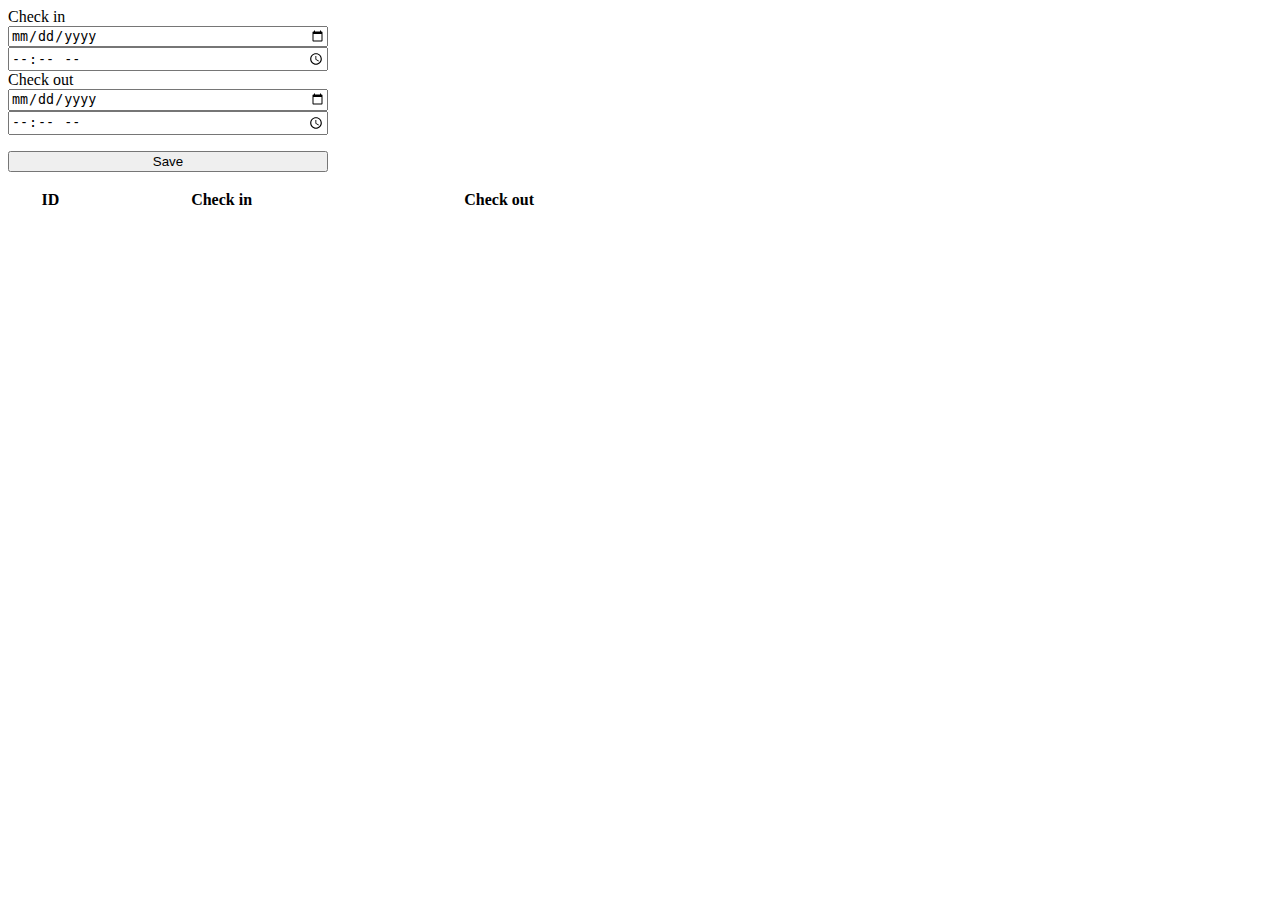
<file: src/main/resources/META-INF/resources/index.html>
<!DOCTYPE html>
<html lang="en">
    <head>
        <meta charset="UTF-8">
        <meta name="viewport"
              content="width=device-width, user-scalable=no, initial-scale=1.0, maximum-scale=1.0, minimum-scale=1.0">
        <meta http-equiv="X-UA-Compatible" content="ie=edge">
        <title>Punchclock Client</title>
        <link rel="stylesheet" type="text/css" href="style.css" />
        <script src="script.js" type="application/javascript"></script>
    </head>
    <body>
        <form id="createEntryForm">
            <label for="checkIn">Check in</label>
            <input type="date" name="checkInDate" id="checkIn" required>
            <input type="time" name="checkInTime" required>
            <label for="checkOut">Check out</label>
            <input type="date" name="checkOutDate" id="checkOut" required>
            <input type="time" name="checkOutTime" required>
            <input type="submit" value="Save" />
        </form>
        <table>
            <thead>
                <tr>
                    <th>ID</th>
                    <th>Check in</th>
                    <th>Check out</th>
                </tr>
            </thead>
            <tbody id="entryDisplay">
                <tr>
                    <td colspan="3">Loading...</td>
                </tr>
            </tbody>
        </table>
    </body>
</html>
</file>
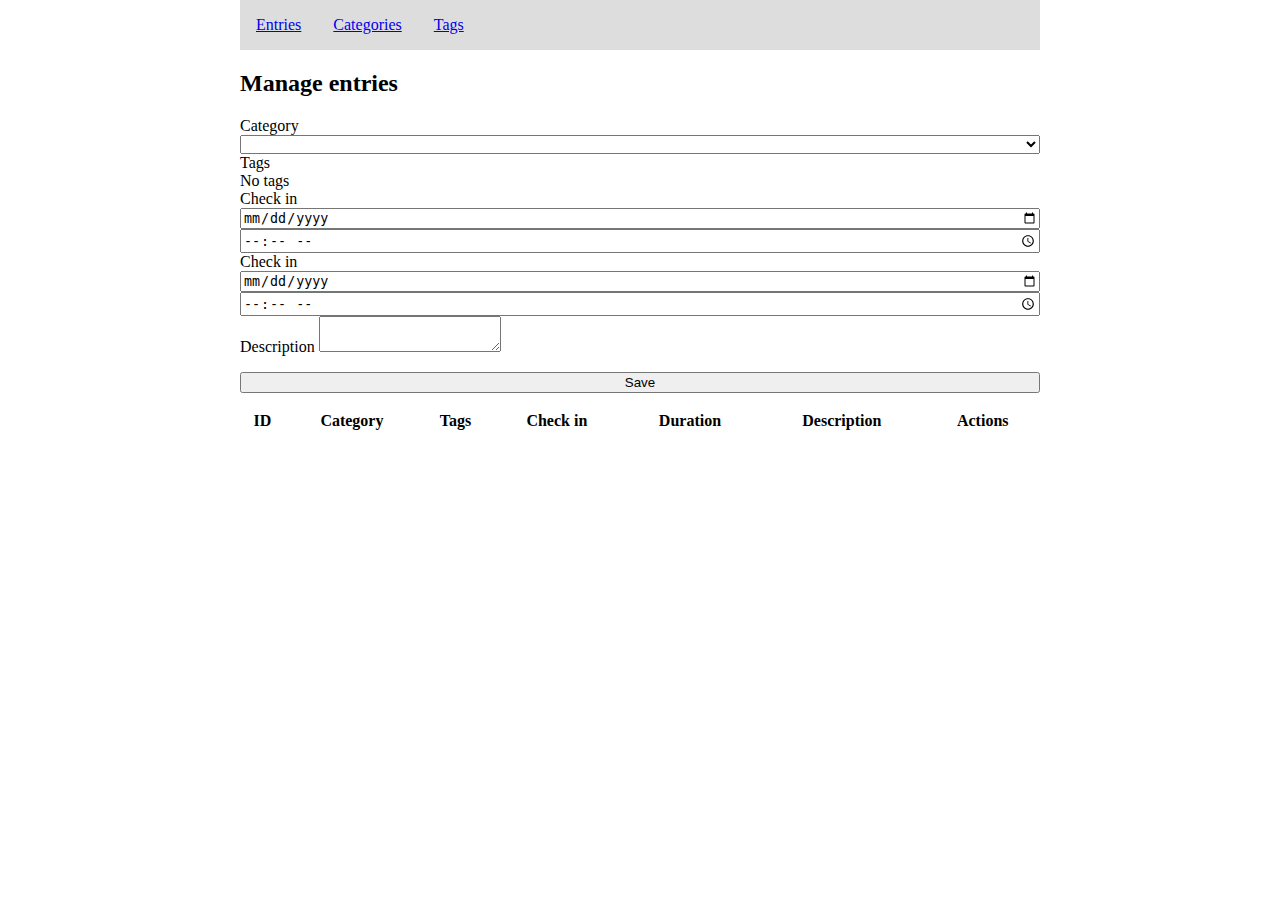
<file: src/main/resources/META-INF/resources/csr/index.html>
<!DOCTYPE html>
<html lang="en">
    <head>
        <meta charset="UTF-8">
        <meta name="viewport"
              content="width=device-width, user-scalable=no, initial-scale=1.0, maximum-scale=1.0, minimum-scale=1.0">
        <meta http-equiv="X-UA-Compatible" content="ie=edge">
        <title>Entries - Punchclock Client</title>
        <link rel="stylesheet" type="text/css" href="style.css" />
        <script src="entries.js" type="application/javascript"></script>
    </head>
    <body>
        <nav>
            <ul>
                <li><a href="/csr/index.html">Entries</a></li>
                <li><a href="/csr/categories.html">Categories</a></li>
                <li><a href="/csr/tags.html">Tags</a></li>
            </ul>
        </nav>
        <h2>Manage entries</h2>
        <form id="entryForm">
            <input type="hidden" name="id" />
            <label for="categorySelect">Category</label>
            <select name="category" id="categorySelect" required>
                <option disabled>No categories</option>
            </select>
            <label for="tagsSelect">Tags</label>
            <div id="tagsSelect">No tags</div>
            <label for="checkInInput">Check in</label>
            <input type="date" name="checkInDate" id="checkInInput" required>
            <input type="time" name="checkInTime" required>
            <label for="checkOutInput">Check in</label>
            <input type="date" name="checkOutDate" id="checkOutInput" required>
            <input type="time" name="checkOutTime" required>
            <label for="description">Description</label>
            <textarea name="description" id="description"></textarea>
            <input type="submit" value="Save" />
        </form>
        <table>
            <thead>
                <tr>
                    <th>ID</th>
                    <th>Category</th>
                    <th>Tags</th>
                    <th>Check in</th>
                    <th>Duration</th>
                    <th>Description</th>
                    <th>Actions</th>
                </tr>
            </thead>
            <tbody id="entryDisplay">
                <tr>
                    <td colspan="3">Loading...</td>
                </tr>
            </tbody>
        </table>
    </body>
</html>
</file>
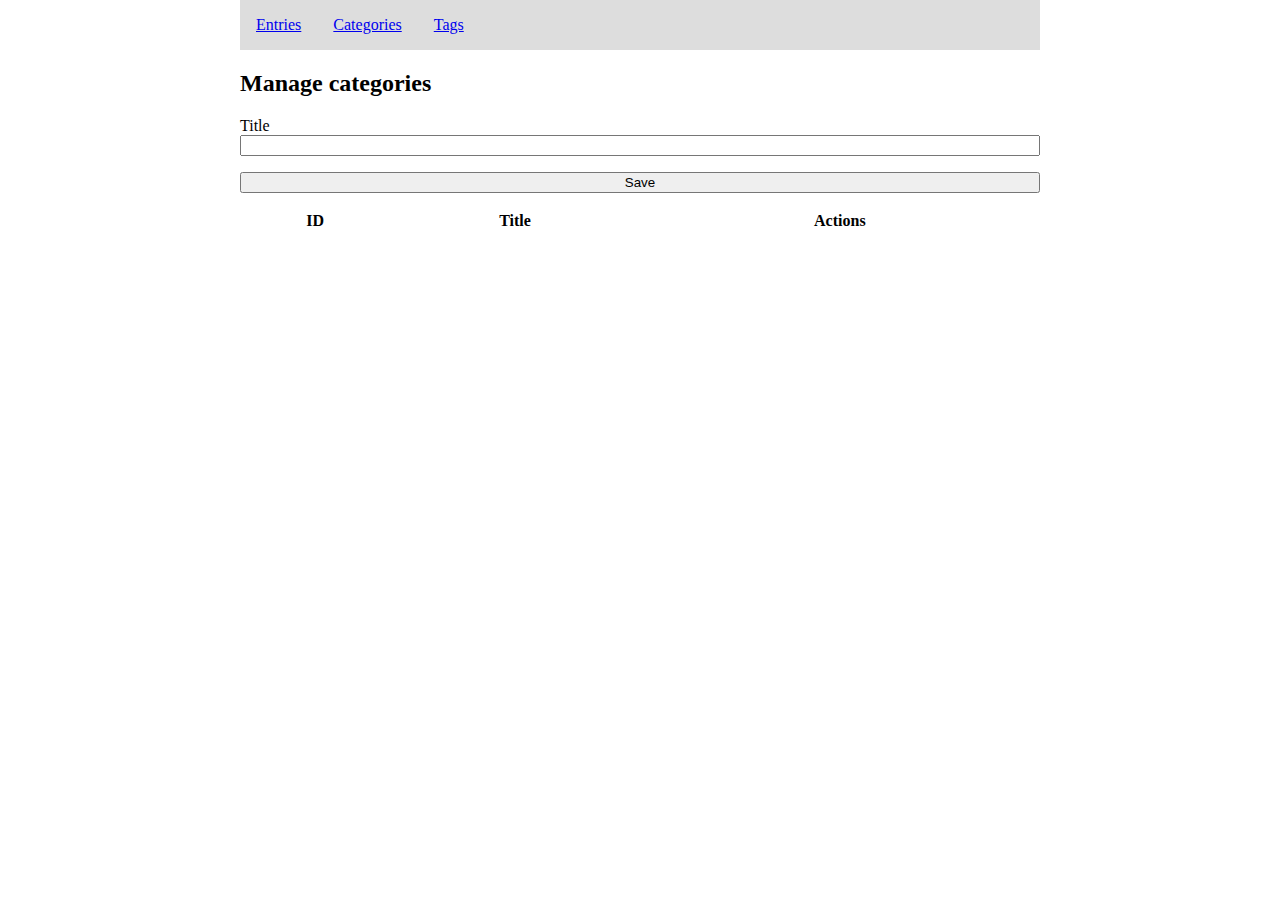
<file: src/main/resources/META-INF/resources/csr/categories.html>
<!DOCTYPE html>
<html lang="en">
    <head>
        <meta charset="UTF-8">
        <meta name="viewport"
              content="width=device-width, user-scalable=no, initial-scale=1.0, maximum-scale=1.0, minimum-scale=1.0">
        <meta http-equiv="X-UA-Compatible" content="ie=edge">
        <title>Categories - Punchclock Client</title>
        <link rel="stylesheet" type="text/css" href="style.css" />
        <script src="categories.js" type="application/javascript"></script>
    </head>
    <body>
        <nav>
            <ul>
                <li><a href="/csr/index.html">Entries</a></li>
                <li><a href="/csr/categories.html">Categories</a></li>
                <li><a href="/csr/tags.html">Tags</a></li>
            </ul>
        </nav>
        <h2>Manage categories</h2>
        <form id="categoryForm">
            <input type="hidden" name="id" />
            <label for="titleInput">Title</label>
            <input type="text" name="title" id="titleInput" required />
            <input type="submit" value="Save" />
        </form>
        <table>
            <thead>
                <tr>
                    <th>ID</th>
                    <th>Title</th>
                    <th>Actions</th>
                </tr>
            </thead>
            <tbody id="categoryDisplay">
                <tr>
                    <td colspan="3">Loading...</td>
                </tr>
            </tbody>
        </table>
    </body>
</html>
</file>
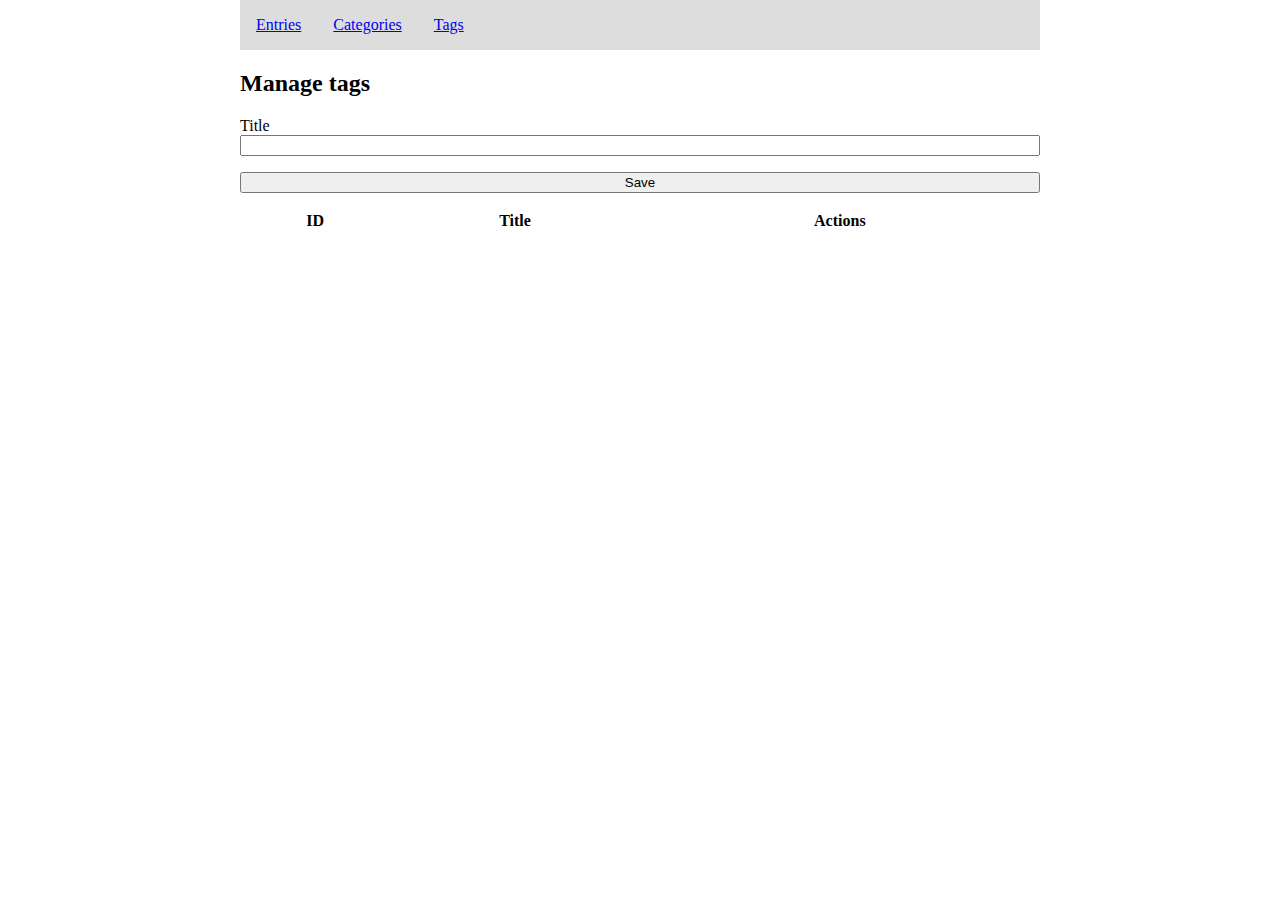
<file: src/main/resources/META-INF/resources/csr/tags.html>
<!DOCTYPE html>
<html lang="en">
    <head>
        <meta charset="UTF-8">
        <meta name="viewport"
              content="width=device-width, user-scalable=no, initial-scale=1.0, maximum-scale=1.0, minimum-scale=1.0">
        <meta http-equiv="X-UA-Compatible" content="ie=edge">
        <title>Tags - Punchclock Client</title>
        <link rel="stylesheet" type="text/css" href="style.css" />
        <script src="tags.js" type="application/javascript"></script>
    </head>
    <body>
        <nav>
            <ul>
                <li><a href="/csr/index.html">Entries</a></li>
                <li><a href="/csr/categories.html">Categories</a></li>
                <li><a href="/csr/tags.html">Tags</a></li>
            </ul>
        </nav>
        <h2>Manage tags</h2>
        <form id="tagForm">
            <input type="hidden" name="id" />
            <label for="titleInput">Title</label>
            <input type="text" name="title" id="titleInput" required />
            <input type="submit" value="Save" />
        </form>
        <table>
            <thead>
                <tr>
                    <th>ID</th>
                    <th>Title</th>
                    <th>Actions</th>
                </tr>
            </thead>
            <tbody id="tagDisplay">
                <tr>
                    <td colspan="3">Loading...</td>
                </tr>
            </tbody>
        </table>
    </body>
</html>
</file>
<file: src/main/resources/META-INF/resources/style.css>
input {
  display: block;
  width: 20rem;
  box-sizing: border-box;
}

input[type='submit'], table {
  margin-top: 1rem;
}

table {
  width: 40rem;
}
</file>
<file: src/main/resources/META-INF/resources/csr/style.css>
body {
  width: 800px;
  margin: 0 auto;
}

input:not([type='checkbox']), select {
  display: block;
  width: 100%;
  box-sizing: border-box;
}

input[type='submit'], table {
  margin-top: 1rem;
}

table {
  width: 100%;
}

nav {
  margin-bottom: 1rem;
  background-color: #DDDDDD;
}

nav ul {
  padding: 0;
  margin: 0;
  list-style: none;
  display: flex;
}

nav ul li a {
  padding: 1rem;
  display: inline-block;
}
</file>
